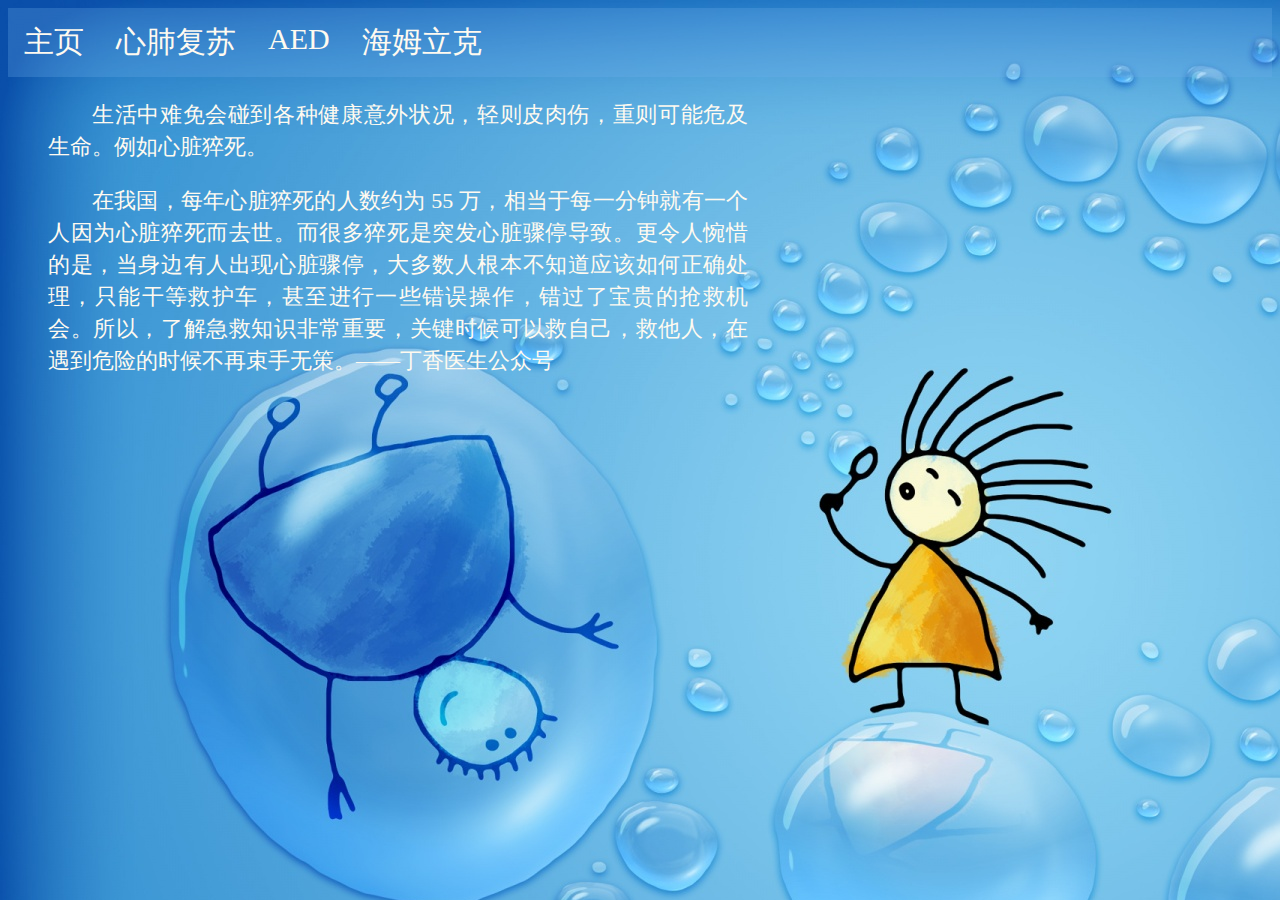
<file: index.html>
<html>
<body style="background-image: url(images/背景1.jpg);font-size: 30px;font-family: 'Times New Roman', Times, serif;">
    <title>
    三个必须掌握的急救技能
</title>
<ul>
    <li><a href="index.html">主页</a></li>
    <li><a href="心肺复苏.html"target="_blank">心肺复苏</a></li>
    <li><a href="AED.html"target="_blank">AED</a></li>
    <li><a href="海姆立克.html"target="_blank">海姆立克</a></li>
  </ul>
<style>
  
  ul {
    list-style-type: none;
    margin: 0px;
    padding: 0px;
    overflow: hidden;
    background-color: rgba(113, 176, 238, 0.267);
  }
  
  li {
    float: left;
  }
  
  li a {
    display: block;
    color:floralwhite;
    text-align: center;
    padding: 14px 16px;
    text-decoration: none;
  }

  li a:hover {
      background-color: rgba(18, 178, 206, 0.884);
  }

  p {
        text-indent: 2em;
    }
</style>
<blockquote style="font-family: cursive;font-family: 'Times New Roman', Times, serif;font-size: 22px;line-height: 32px;color: floralwhite;max-width: 700px;text-align: justify;">
    <p>
        生活中难免会碰到各种健康意外状况，轻则皮肉伤，重则可能危及生命。例如心脏猝死。
    </p>
    <p>
        在我国，每年心脏猝死的人数约为 55 万，相当于每一分钟就有一个人因为心脏猝死而去世。而很多猝死是突发心脏骤停导致。更令人惋惜的是，当身边有人出现心脏骤停，大多数人根本不知道应该如何正确处理，只能干等救护车，甚至进行一些错误操作，错过了宝贵的抢救机会。所以，了解急救知识非常重要，关键时候可以救自己，救他人，在遇到危险的时候不再束手无策。——丁香医生公众号
    </p>
   
</blockquote>
</body>
</html>
</file>
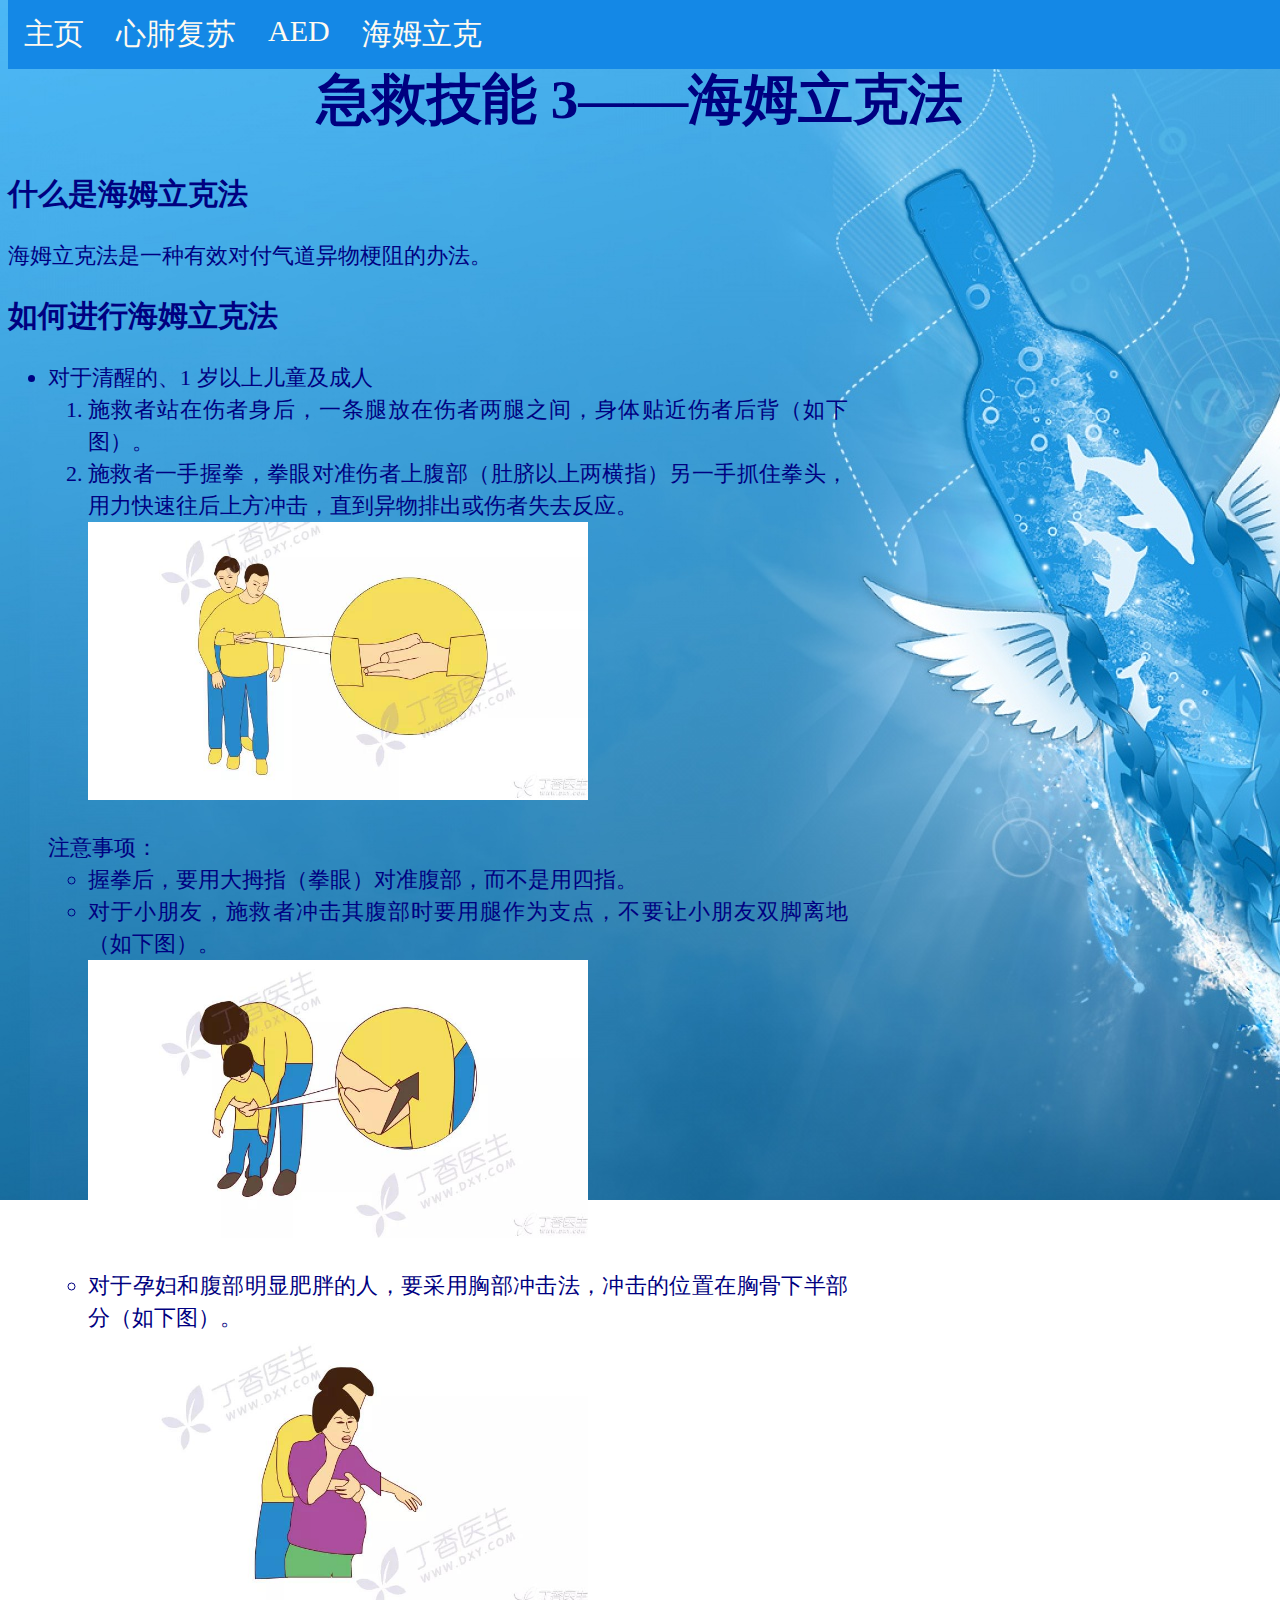
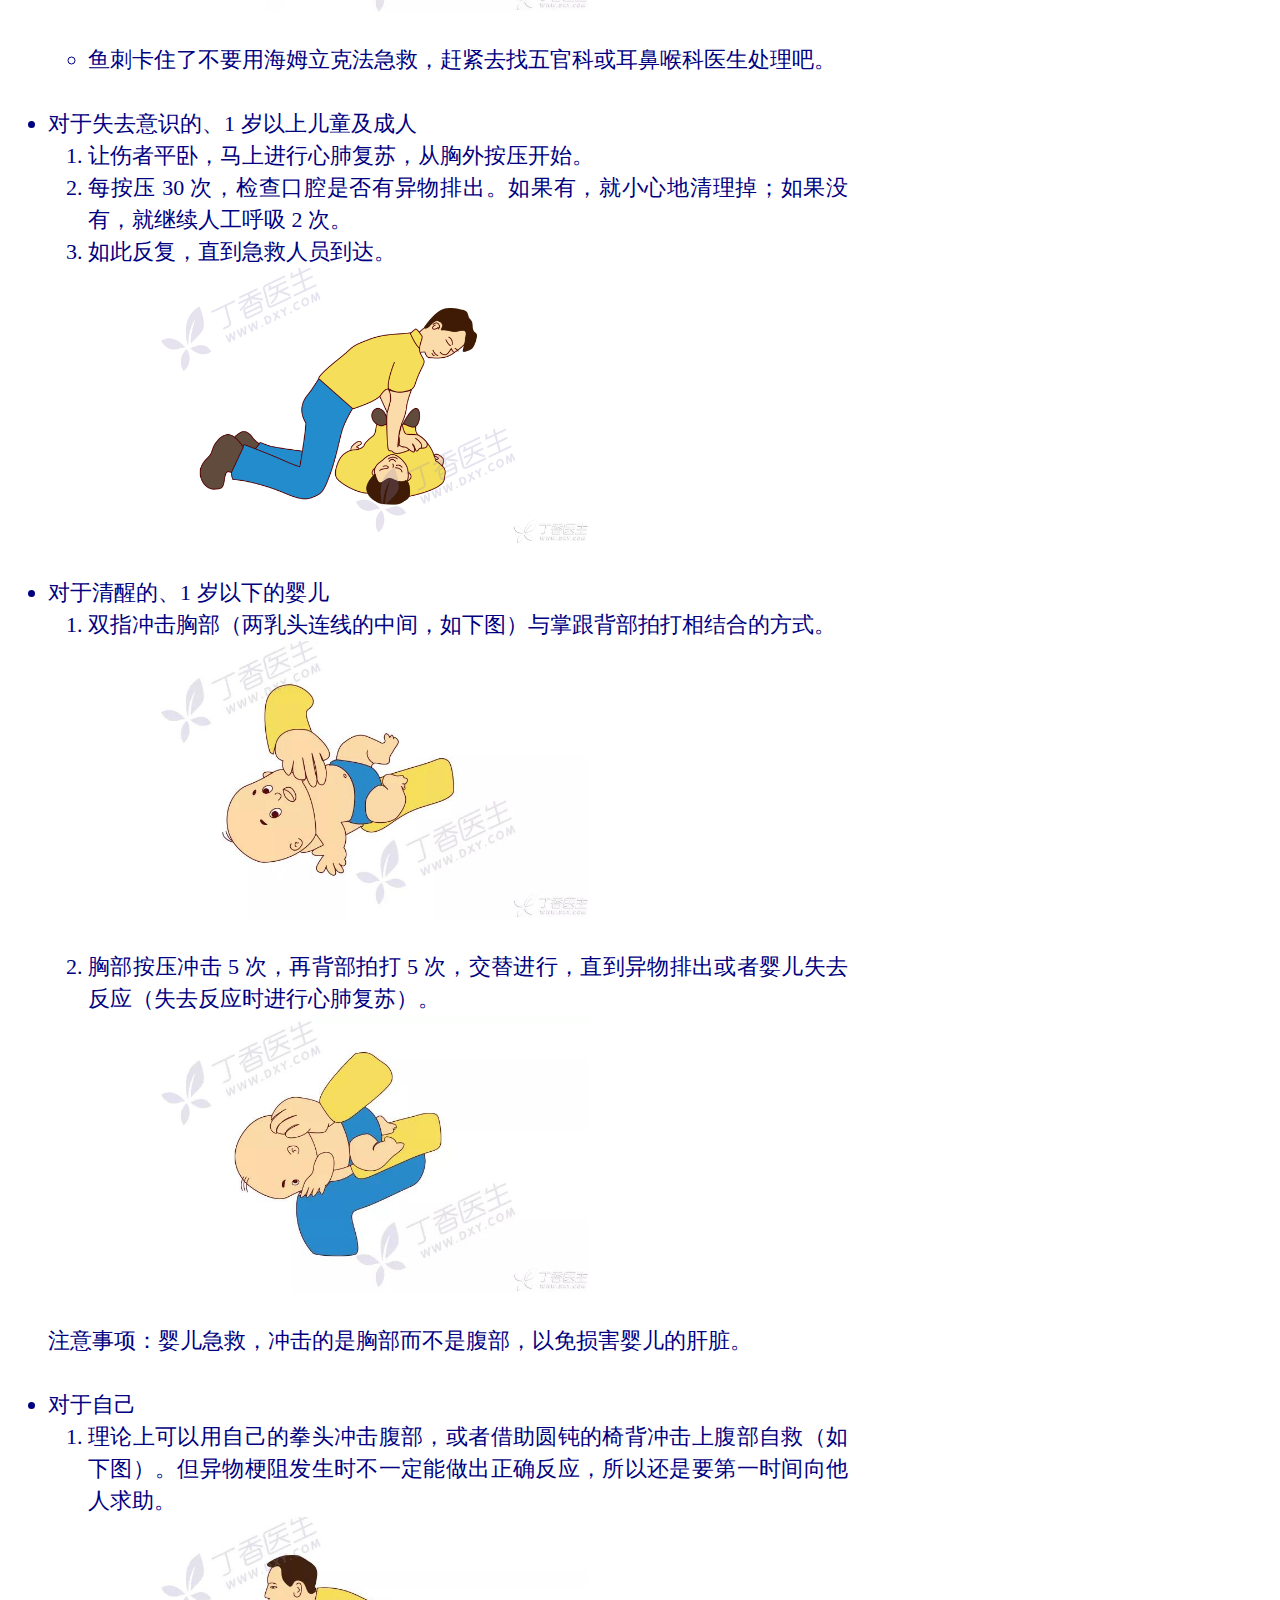
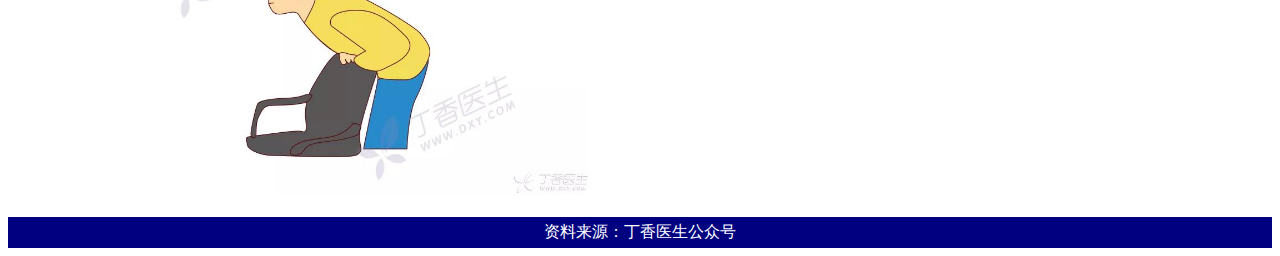
<file: 海姆立克.html>
<html>
<body style="background-image: url(images/背景2.jpg);background-repeat: no-repeat;background-attachment: fixed;">
<link rel="stylesheet" href="字体大小（海姆立克）.css">
<title>海姆立克</title>
<div class="head_container">
  <li><a href="index.html"target="_blank">主页</a></li>
  <li><a href="心肺复苏.html"target="_blank">心肺复苏</a></li>
  <li><a href="AED.html">AED</a></li>
  <li><a href="海姆立克.html">海姆立克</a></li>
</div>
<style>
.head_container {
  list-style-type: none;
  margin: 0;
  padding: 0;
  overflow: hidden;
  background-color: rgb(20, 136, 230);
  position: fixed;
  top: 0;
  width: 100%;
}

li {
  float: left;
}

li a {
  display: block;
  color: floralwhite;
  text-align: center;
  padding: 14px 16px;
  text-decoration: none;
  font-family: 'Times New Roman', Times, serif;
  font-size: 30px;
}

li a:hover {
  background-color: rgb(18, 178, 206, 0.884);
}
</style>
<br>
<h1 style="text-align: center;color: navy;font-family: cursive;">
    急救技能 3——海姆立克法
</h1>
<h2>什么是海姆立克法</h2>
  <p>
    海姆立克法是一种有效对付气道异物梗阻的办法。
  </p>
<h2>
  如何进行海姆立克法
</h2>
  <p>
    <ul>
      <li>对于清醒的、1 岁以上儿童及成人</li>
      <ol>
        <li>施救者站在伤者身后，一条腿放在伤者两腿之间，身体贴近伤者后背（如下图）。 </li>
        <li>施救者一手握拳，拳眼对准伤者上腹部（肚脐以上两横指）另一手抓住拳头，用力快速往后上方冲击，直到异物排出或伤者失去反应。</li>
        <img src="images/海姆立克1.jpg"width="500"/>
        <br>
        <br>
      </ol>
        注意事项：
      <ul>
        <li>握拳后，要用大拇指（拳眼）对准腹部，而不是用四指。 </li>
        <li>对于小朋友，施救者冲击其腹部时要用腿作为支点，不要让小朋友双脚离地（如下图）。</li>
        <img src="images/海姆立克2.jpg"width="500"/>
        <br>
        <br>
        <li>对于孕妇和腹部明显肥胖的人，要采用胸部冲击法，冲击的位置在胸骨下半部分（如下图）。</li>
        <img src="images/海姆立克3.jpg"width="500"/>
        <br>
        <br>
        <li>鱼刺卡住了不要用海姆立克法急救，赶紧去找五官科或耳鼻喉科医生处理吧。</li>
        <br>
        <br>
      </ul>
      <li>对于失去意识的、1 岁以上儿童及成人</li>
      <ol>
        <li>让伤者平卧，马上进行心肺复苏，从胸外按压开始。</li>
        <li>每按压 30 次，检查口腔是否有异物排出。如果有，就小心地清理掉；如果没有，就继续人工呼吸 2 次。 </li>
        <li>如此反复，直到急救人员到达。</li>
        <img src="images/海姆立克4.png"width="500"/>
        <br>
        <br>
      </ol>
      <li>对于清醒的、1 岁以下的婴儿</li>
      <ol>
        <li>双指冲击胸部（两乳头连线的中间，如下图）与掌跟背部拍打相结合的方式。</li>
        <img src="images/海姆立克5.jpg"width="500"/>
        <br>
        <br>
        <li>胸部按压冲击 5 次，再背部拍打 5 次，交替进行，直到异物排出或者婴儿失去反应（失去反应时进行心肺复苏）。</li>
        <img src="images/海姆立克6.jpg"width="500"/>
        <br>
        <br>
      </ol>
      注意事项：婴儿急救，冲击的是胸部而不是腹部，以免损害婴儿的肝脏。
      <br>
      <br>
      <li>对于自己</li>
      <ol>
        <li>理论上可以用自己的拳头冲击腹部，或者借助圆钝的椅背冲击上腹部自救（如下图）。但异物梗阻发生时不一定能做出正确反应，所以还是要第一时间向他人求助。</li>
        <img src="images/海姆立克7.jpg"width="500"/>
      </ol>
    </ul>
  </p>
  <div id="footer">资料来源：丁香医生公众号</div>
</body>
</html>
</file>
<file: 字体大小（海姆立克）.css>
h1 {
     font-size: 55px;
}

h2 {
     font-size: 30px;
     font-family: "Times New Roman", Times, serif;
     color: navy;
}

p {
   font-size: 22px;
   font-family: "Times New Roman", Times, serif;
   max-width: 700px;
   text-aligh: justify;
   line-height: 32px;
   color: navy;
}

ol {
    font-size: 22px;
    font-family: "Times New Roman", Times, serif;
    max-width: 800px;
    text-align: justify;
    line-height: 32px;
    color: navy;
}

ul {
    font-size: 22px;
    font-family: "Times New Roman", Times, serif;
    max-width: 800px;
    text-align: justify;
    line-height: 32px;
    color: navy;
}

#footer {
    background-color:navy;
    color:white;
    clear:both;
    text-align:center;
    padding:5px; 
}
</file>
